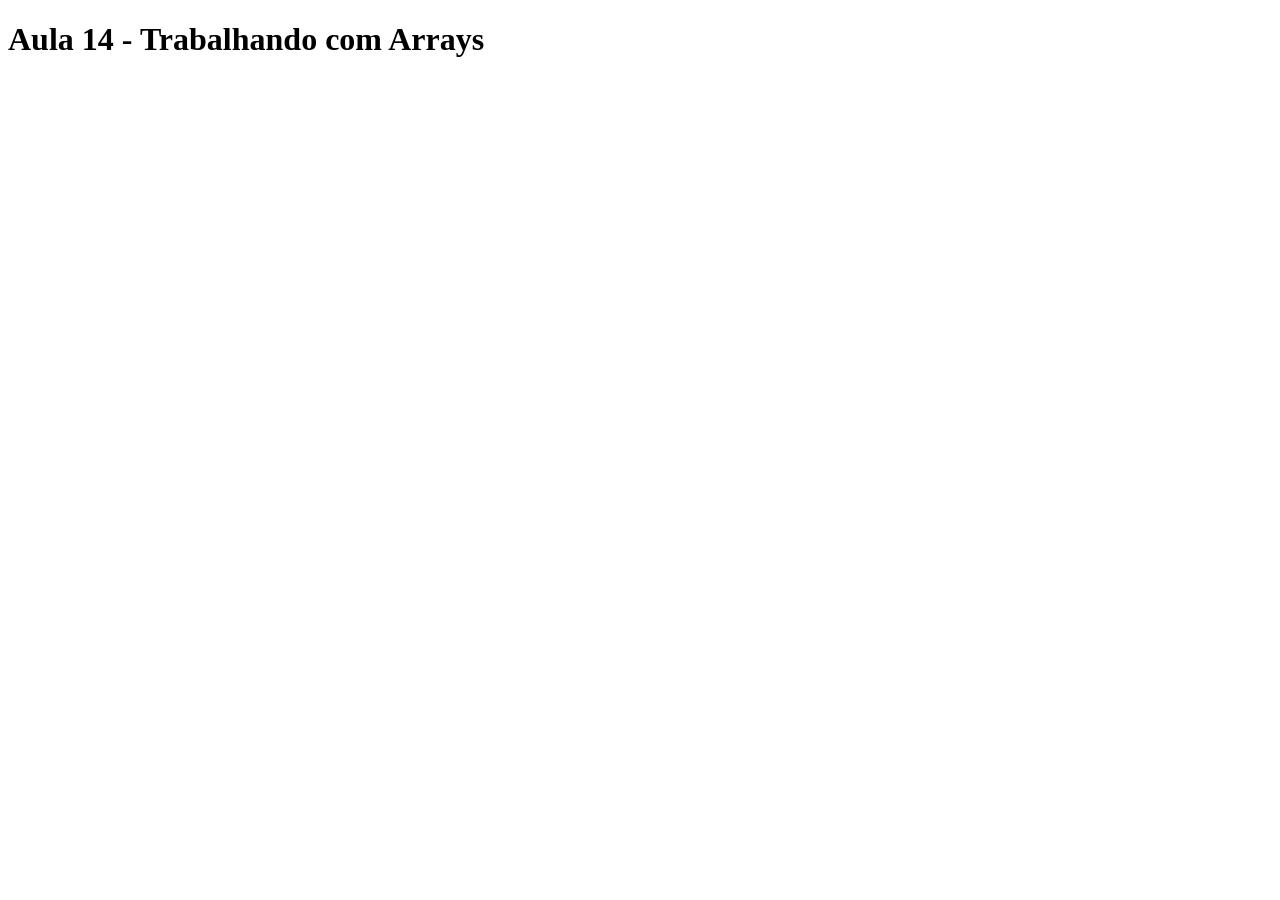
<file: index.html>
<!DOCTYPE html>
<html lang="en">
<head>
    <meta charset="UTF-8">
    <meta name="viewport" content="width=device-width, initial-scale=1.0">
    <title>Document</title>
</head>
<body>
    <h1>Aula 14 - Trabalhando com Arrays</h1>

    <script src="script.js"></script>
</body>
</html>
</file>
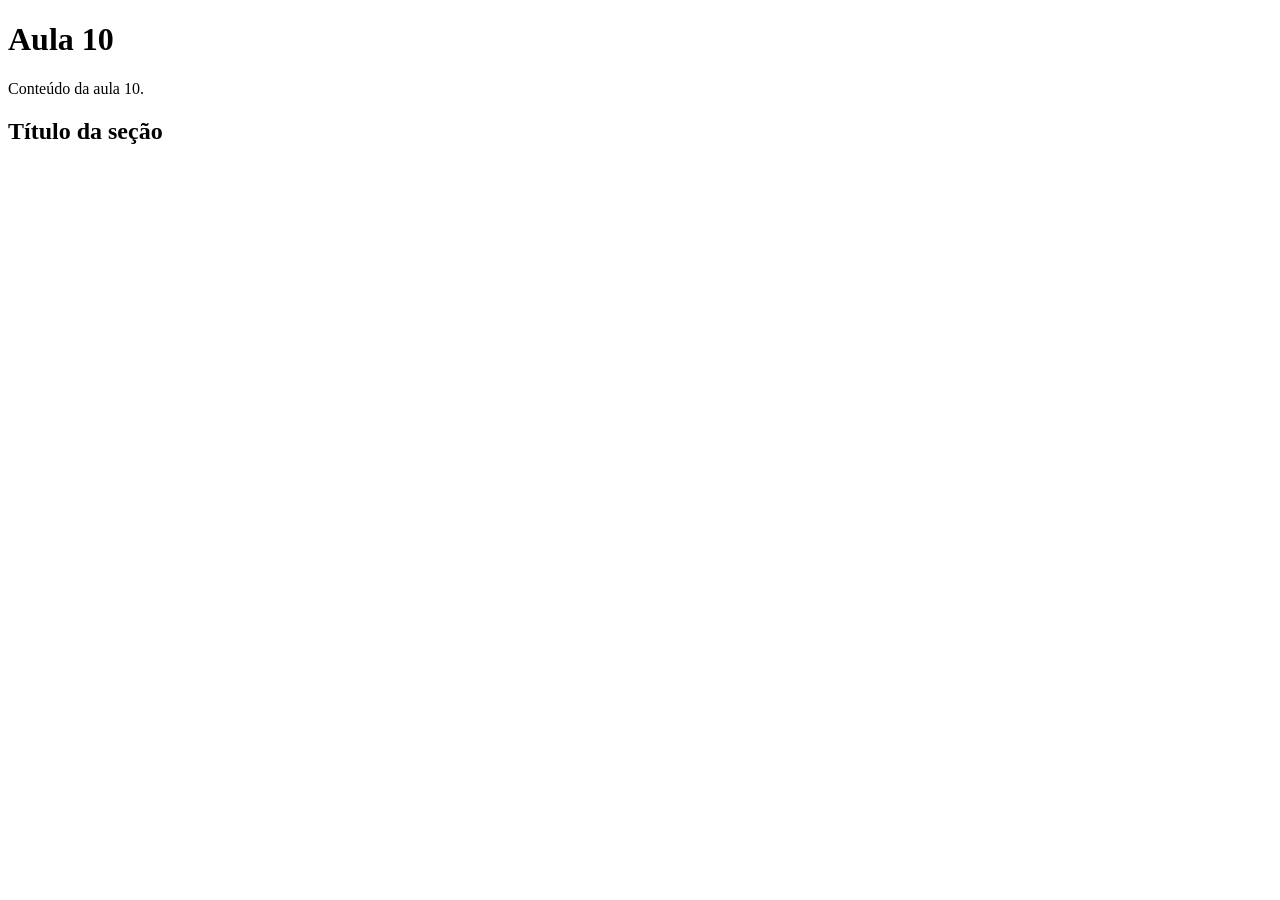
<file: Aula10/index.html>
<!DOCTYPE html>
<html lang="en">
<head>
    <meta charset="UTF-8">
    <meta name="viewport" content="width=device-width, initial-scale=1.0">
    <title>Document</title>
</head>
<body>
    <h1>Aula 10</h1>
    <p>Conteúdo da aula 10.</p>
    <h2>Título da seção</h2>

    <script src="Atividade01.js"></script>
</body>
</html>
</file>
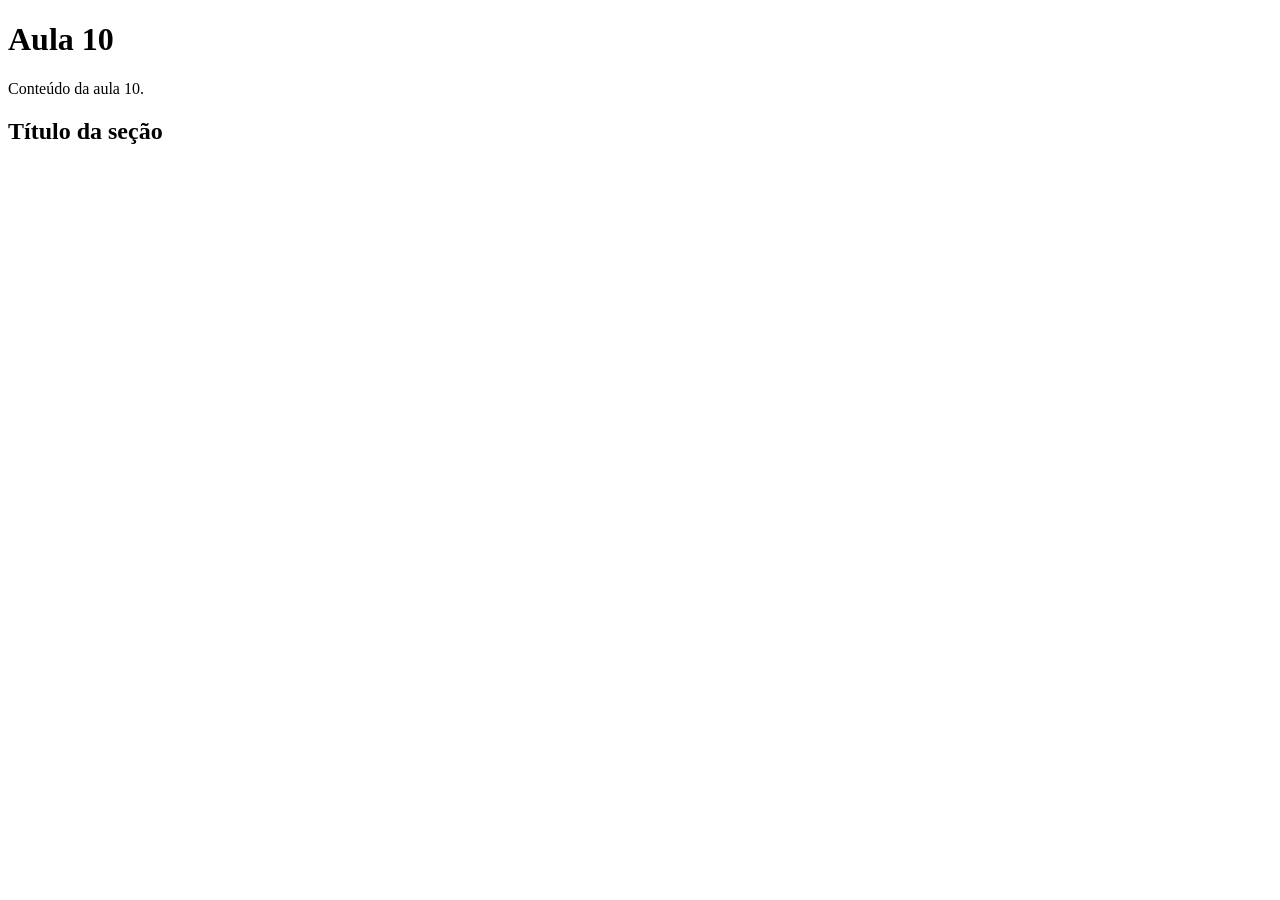
<file: Aula11/index.html>
<!DOCTYPE html>
<html lang="en">
<head>
    <meta charset="UTF-8">
    <meta name="viewport" content="width=device-width, initial-scale=1.0">
    <title>Document</title>
</head>
<body>
    <h1>Aula 10</h1>
    <p>Conteúdo da aula 10.</p>
    <h2>Título da seção</h2>

    <script src="atividade01.js"></script>
</body>
</html>
</file>
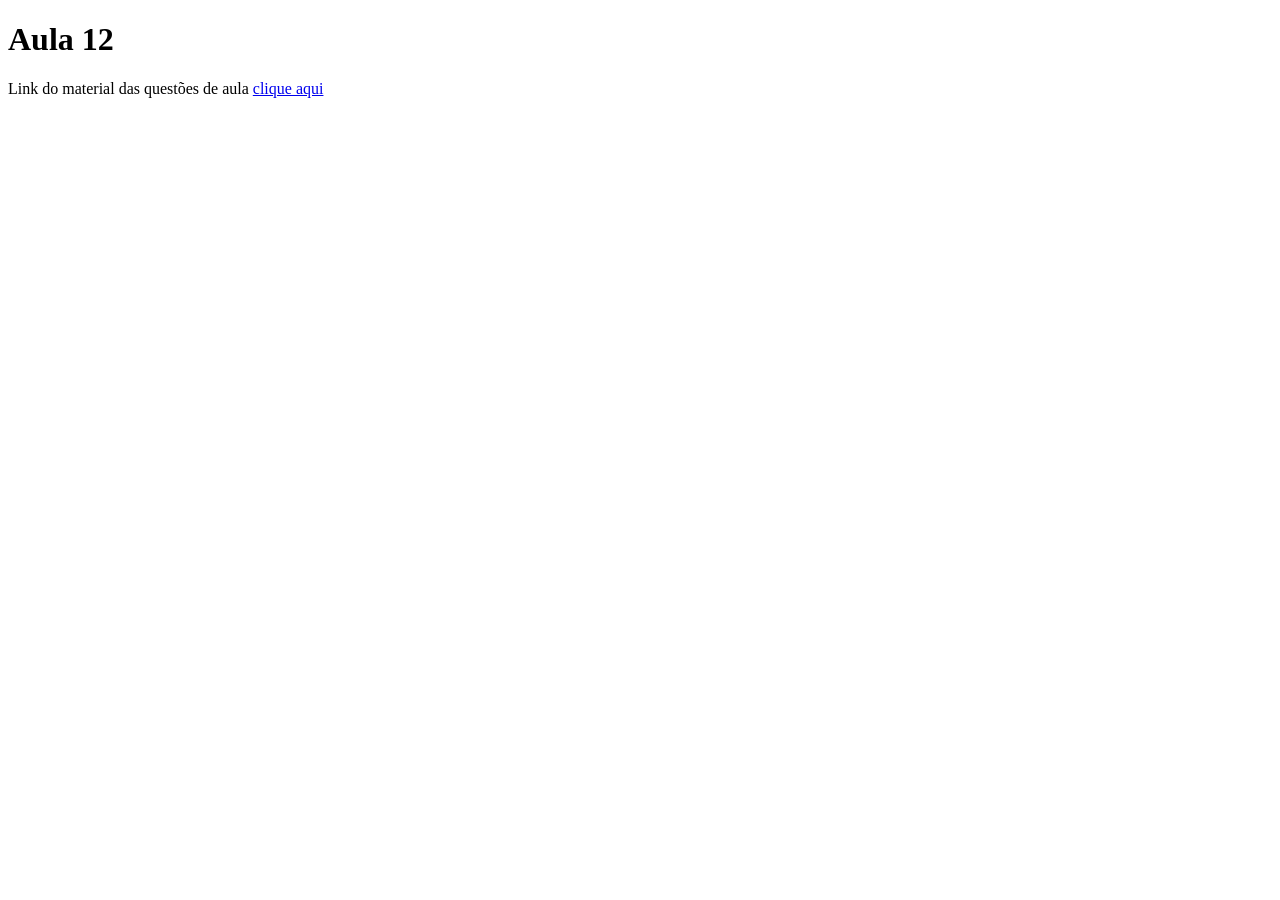
<file: Aula12/index.html>
<!DOCTYPE html>
<html lang="en">
<head>
    <meta charset="UTF-8">
    <meta name="viewport" content="width=device-width, initial-scale=1.0">
    <title>Document</title>
</head>
<body>
    <h1>Aula 12</h1>
    <p>Link do material das questões de aula <a href="https://techcomkathia.github.io/gabaritosLogicaJs/aula03.html"> clique aqui</a></p>
    <script src="operadoreslogicos.js"></script>
</body>
</html>
</file>
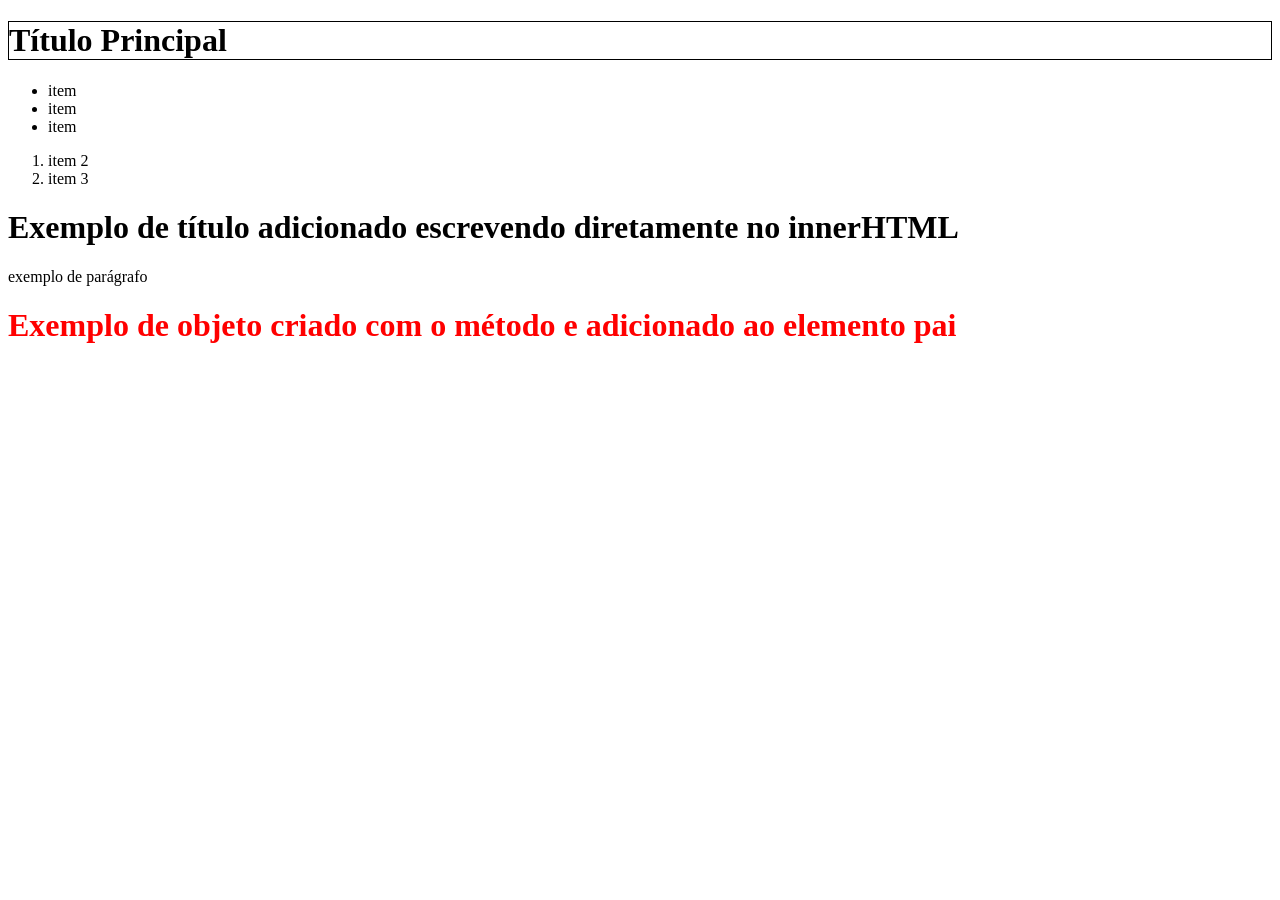
<file: Aula18/index.html>
<!DOCTYPE html>
<html lang="en">
<head>
    <meta charset="UTF-8">
    <meta name="viewport" content="width=device-width, initial-scale=1.0">
    <title>Document</title>

    <style>
        .oculta{
            display: none;
            font-size: large;
        }

        .exemplo{
            border: 1px solid black;
        }
    </style>
</head>
<body>

    <h1 class="destaque exemplo" id="titulo">Título Principal</h1>
    <ul class="destaque">
        <li>item</li>
        <li>item</li>
        <li>item</li>
    </ul>
    

    <ol id ="listaOrdenada">
        <li class="oculta" id="elemento1Lista">item 1</li>
        <li class="destaque">item 2</li>
        <li>item 3</li>
    </ol>

    <div id="promocoesDasemana">

    </div>

    <div id="exemplos">

    </div>


    <ul id="atividades">

    </ul>
    
    <script src="criandoElemento.js"></script>
</body>
</html>
</file>
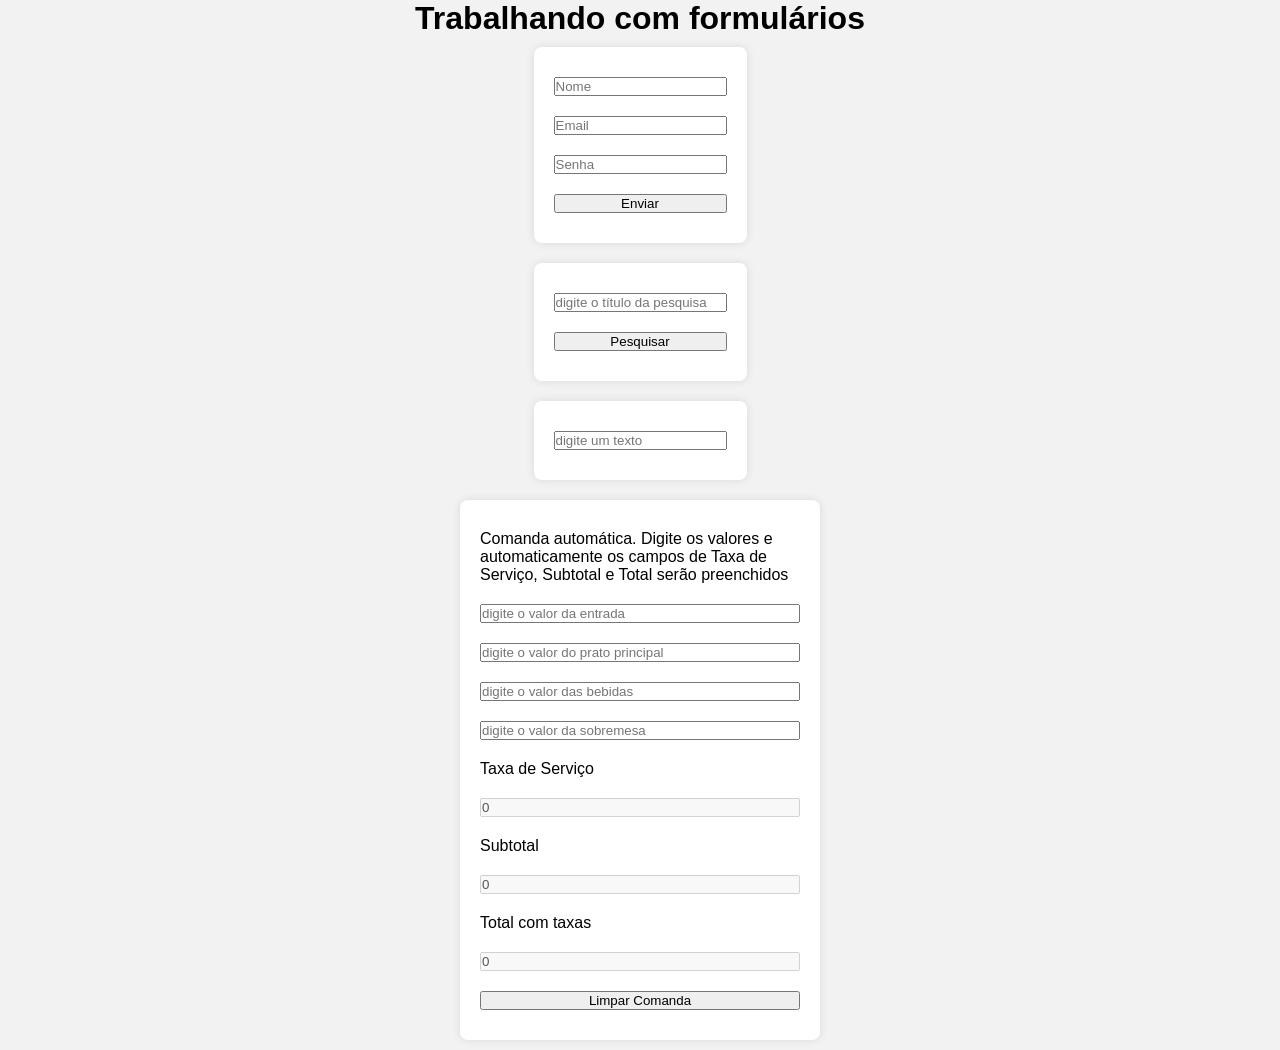
<file: Aula20/index.html>
<!DOCTYPE html>
<html lang="en">
<head>
    <meta charset="UTF-8">
    <meta name="viewport" content="width=device-width, initial-scale=1.0">
    <title>Document</title>
    <link rel="stylesheet" href="style.css">
    
</head>
<body>

    <h1>Trabalhando com formulários</h1>

    <form action="#" id="exemplo1">
        <input type="text" name="nome" id="nome" placeholder="Nome" >
        <input type="email" name="email" id="email" placeholder="Email"  >
        <input type="password" name="senha" id="senha" placeholder="Senha"  >
        <input type="submit" value="Enviar">
    </form>

    <form action="" id="exemplo2">
        <input type="text" placeholder="digite o título da pesquisa" id="pesquisa">
        <p class="erro oculta" id="erroPesquisa">Campo reservado para erros</p>
        <input type="submit" value="Pesquisar">
    </form>

    <h1 id="termoPesquisa"></h1>


    <section id="atividade1" class="oculta">

        <form action="" id="cadastroProduto" >
            <input type="text" id="nomeProduto" placeholder="Digite o nome do produto">
            <input type="url" id="imagemProduto" placeholder="Digite a url da imagem">
            <input type="number" id="precoProduto" placeholder="Digite o preco do produto">
            <p class="erro oculta" id="erroPreco">O preço do produto deve ser maior que zero</p>
            <textarea name="" id="descricaoProduto" placeholder=" digite a descrição do produto" cols="40" rows="10"></textarea>
            <input type="submit" value="Enviar">
            <p class="erro oculta" id="erroProduto">Produto já cadastrado, altere o nome do produto</p>

        </form>

        <div id="produtoCadastrado">

        </div>

    </section>

    <form action="" id="exemplo3">
        <input type="text" placeholder="digite um texto" id="inputMudanca">
    </form>

    <p id="textoExemplo3"></p>

    <section id="atividade2" class="oculta">

        <form action="">
            <p>Comanda automática. Digite os valores e automaticamente os campos de Taxa de Serviço, Subtotal e Total serão preenchidos</p>
            <input type="number" id="entrada" placeholder="digite o valor da entrada" min="0"> 

            <input type="number" id="pratoPrincipal" placeholder="digite o valor do prato principal" min="0">

            <input type="number" id="bebidas" placeholder="digite o valor das bebidas" min="0">

            <input type="number" id="sobremesa" placeholder="digite o valor da sobremesa" min="0">

            <label for="taxaServico">Taxa de Serviço</label>
            <input type="number" id="taxaServico" placeholder="Taxa de serviço" value="0" disabled>

            <label for="subTotal">Subtotal</label><input type="number" id="subTotal" value="0" disabled></label>

            <label for="total">Total com taxas</label><input type="number" id="total" value="0" disabled></label>

            <button> Limpar Comanda</button>
        </form>

        

    </section>



    <script src="atividade2.js"></script>
    
</body>
</html>
</file>
<file: Aula20/style.css>
*{
    margin: 0;
    padding: 0;
    box-sizing: border-box;
    font-family: 'Poppins', sans-serif;
}

form{
    background: #fff;
    max-width: 360px;
    margin: 10px auto;
    padding: 30px 20px;
    border-radius: 8px;
    box-shadow: 0 0 10px rgba(0, 0, 0, 0.1);
    display: flex;
    flex-direction: column;
    gap: 20px;
}

body{
    display: flex;
    justify-content: center;
    align-items: center;
    background: #f2f2f2;
    flex-direction: column;
}

.oculta{
    display: none;
}

.erro{
    color: red;
    font-weight: bold;
    font-size: 8px;
}
</file>
